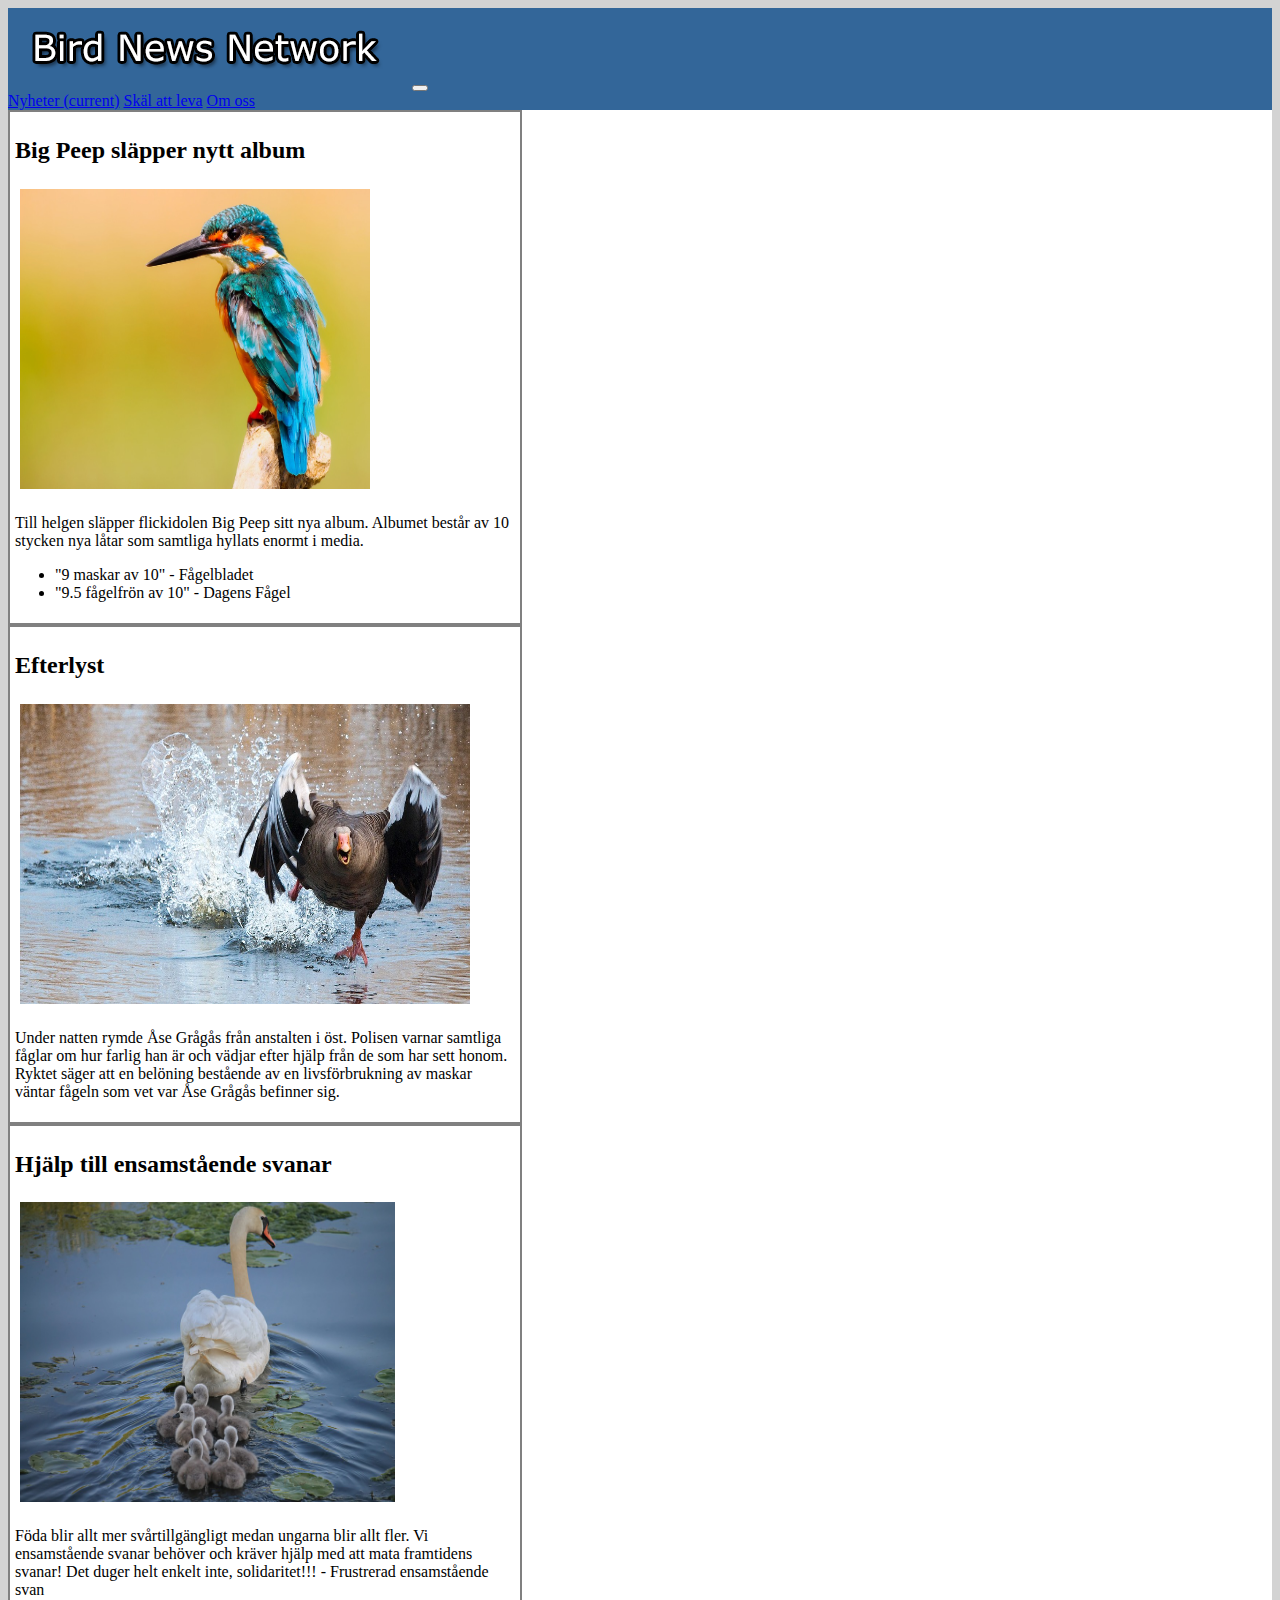
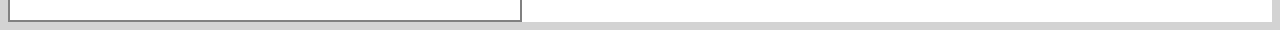
<file: index.html>
<!doctype html>
<html lang="sv">
  <head>
    <!-- Required meta tags -->
    <meta charset="utf-8">
    <meta name="viewport" content="width=device-width, initial-scale=1, shrink-to-fit=no">

    <!-- Bootstrap CSS -->
    <link rel="stylesheet" href="https://stackpath.bootstrapcdn.com/bootstrap/4.1.3/css/bootstrap.min.css" integrity="sha384-MCw98/SFnGE8fJT3GXwEOngsV7Zt27NXFoaoApmYm81iuXoPkFOJwJ8ERdknLPMO" crossorigin="anonymous">
    <link rel="stylesheet" type="text/css" href="style.css">

    <title>yeet!</title>
  </head>
  <body>


<div class="container">
   
<nav class="navbar navbar-expand-lg navbar-dark bg-light">
  <a class="navbar-brand" href="#"><img src="img\birdnewsnetwork.png"></a>
  <button class="navbar-toggler" type="button" data-toggle="collapse" data-target="#navbarNavAltMarkup" aria-controls="navbarNavAltMarkup" aria-expanded="false" aria-label="Toggle navigation">
    <span class="navbar-toggler-icon"></span>
  </button>
  <div class="collapse navbar-collapse" id="navbarNavAltMarkup">
    <div class="navbar-nav">
      <a class="nav-item nav-link active" href="index.html">Nyheter <span class="sr-only">(current)</span></a>
      <a class="nav-item nav-link" href="skälattleva.html">Skäl att leva</a>
      <a class="nav-item nav-link" href="omoss.html">Om oss</a>
    </div>
  </div>
</nav>

<div class="body"> 



  <div class="artikel">
    <h2>Big Peep släpper nytt album</h2>
    <img class="bigpeep bilder" src="img\kingfisher-2046453_960_720.jpg">
    <p>Till helgen släpper flickidolen Big Peep sitt nya album. Albumet består av 10 stycken nya låtar som samtliga hyllats enormt i media.</p> 
    
    <ul>
      <li>"9 maskar av 10" - Fågelbladet</li> 
      <li>"9.5 fågelfrön av 10" - Dagens Fågel</li> 
    </ul>
  </div>

  <div class="artikel">
    <h2>Efterlyst</h2>
    <img class="efterlyst bilder" src="img\greylag-goose-2139296_960_720.jpg">
    <p>Under natten rymde Åse Grågås från anstalten i öst. Polisen varnar samtliga fåglar om hur farlig han är och vädjar efter hjälp från de som har sett honom. Ryktet säger att en belöning bestående av en livsförbrukning av maskar väntar fågeln som vet var Åse Grågås befinner sig.</p>
  </div>

  <div class="artikel">
    <h2>Hjälp till ensamstående svanar</h2>
    <img class="opinion bilder" src="img\swan-3299528_960_720.jpg">
    <p>Föda blir allt mer svårtillgängligt medan ungarna blir allt fler. Vi ensamstående svanar behöver och kräver hjälp med att mata framtidens svanar! Det duger helt enkelt inte, solidaritet!!! - Frustrerad ensamstående svan</p>


  </div>

</div>
</div>

    <!-- Optional JavaScript -->
    <!-- jQuery first, then Popper.js, then Bootstrap JS -->
    <script src="https://code.jquery.com/jquery-3.3.1.slim.min.js" integrity="sha384-q8i/X+965DzO0rT7abK41JStQIAqVgRVzpbzo5smXKp4YfRvH+8abtTE1Pi6jizo" crossorigin="anonymous"></script>
    <script src="https://cdnjs.cloudflare.com/ajax/libs/popper.js/1.14.3/umd/popper.min.js" integrity="sha384-ZMP7rVo3mIykV+2+9J3UJ46jBk0WLaUAdn689aCwoqbBJiSnjAK/l8WvCWPIPm49" crossorigin="anonymous"></script>
    <script src="https://stackpath.bootstrapcdn.com/bootstrap/4.1.3/js/bootstrap.min.js" integrity="sha384-ChfqqxuZUCnJSK3+MXmPNIyE6ZbWh2IMqE241rYiqJxyMiZ6OW/JmZQ5stwEULTy" crossorigin="anonymous"></script>
  </body>
</html>
</file>
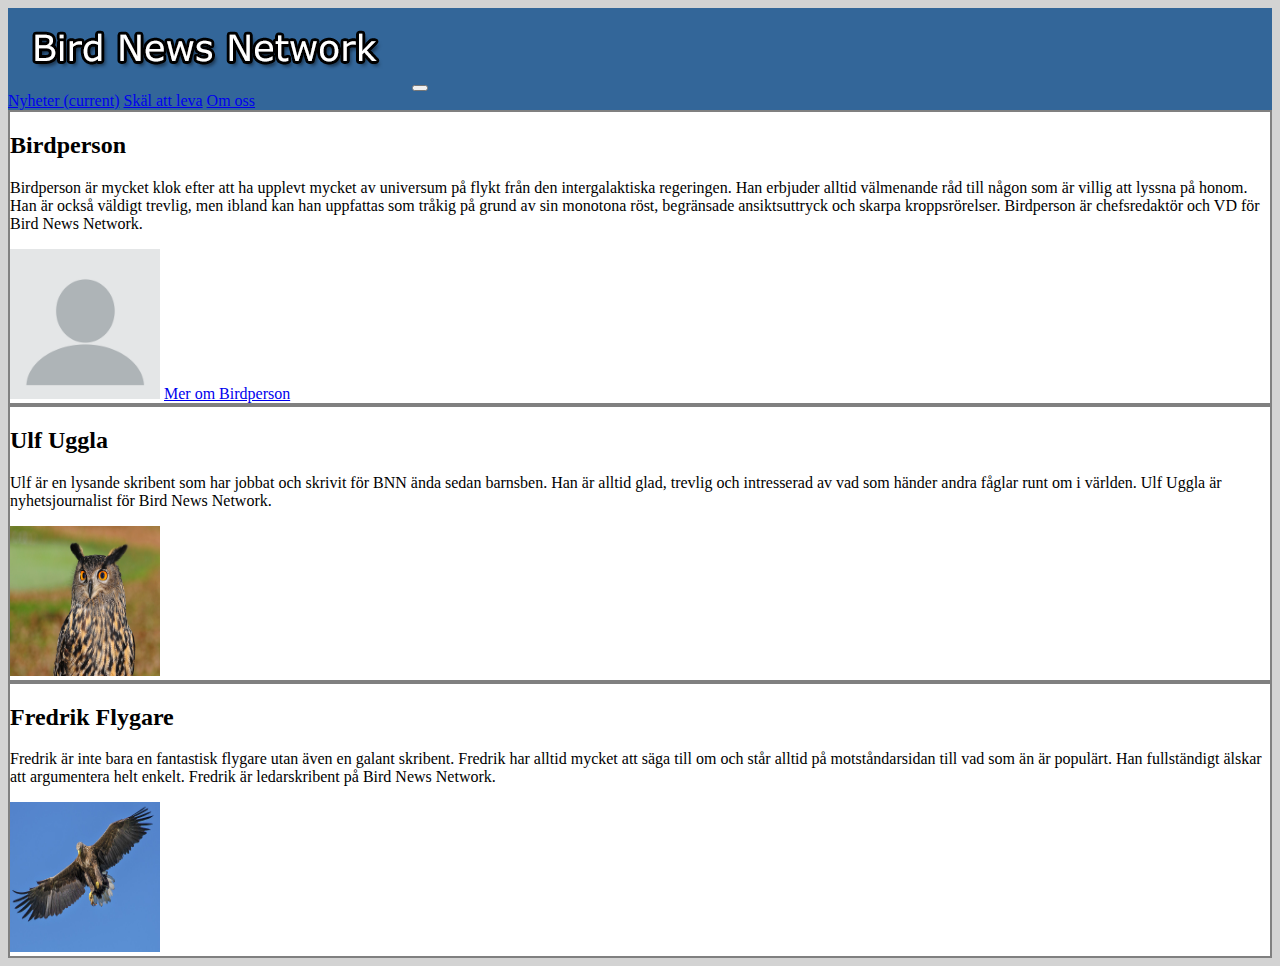
<file: omoss.html>
<!doctype html>
<html lang="sv">
  <head>
    <!-- Required meta tags -->
    <meta charset="utf-8">
    <meta name="viewport" content="width=device-width, initial-scale=1, shrink-to-fit=no">

    <!-- Bootstrap CSS -->
    <link rel="stylesheet" href="https://stackpath.bootstrapcdn.com/bootstrap/4.1.3/css/bootstrap.min.css" integrity="sha384-MCw98/SFnGE8fJT3GXwEOngsV7Zt27NXFoaoApmYm81iuXoPkFOJwJ8ERdknLPMO" crossorigin="anonymous">
    <link rel="stylesheet" type="text/css" href="style.css">

    <title>Hello, world!</title>
  </head>
  <body>


<div class="container">
   
<nav class="navbar navbar-expand-lg navbar-light bg-light">
  <a class="navbar-brand" href="#"><img src="img\birdnewsnetwork.png"></a>
  <button class="navbar-toggler" type="button" data-toggle="collapse" data-target="#navbarNavAltMarkup" aria-controls="navbarNavAltMarkup" aria-expanded="false" aria-label="Toggle navigation">
    <span class="navbar-toggler-icon"></span>
  </button>
  <div class="collapse navbar-collapse" id="navbarNavAltMarkup">
    <div class="navbar-nav">
      <a class="nav-item nav-link active" href="index.html">Nyheter <span class="sr-only">(current)</span></a>
      <a class="nav-item nav-link" href="skälattleva.html">Skäl att leva</a>
      <a class="nav-item nav-link" href="omoss.html">Om oss</a>
    </div>
  </div>
</nav>

<!-- Grid system -->

<div class="row">


 <div class="col-sm-4 bg">

   <h2>Birdperson</h2>
   <p>Birdperson är mycket klok efter att ha upplevt mycket av universum på flykt från den intergalaktiska regeringen. Han erbjuder alltid välmenande råd till någon som är villig att lyssna på honom. Han är också väldigt trevlig, men ibland kan han uppfattas som tråkig på grund av sin monotona röst, begränsade ansiktsuttryck och skarpa kroppsrörelser. Birdperson är chefsredaktör och VD för Bird News Network.</p>
   <img class="omoss" src="img\blank-profile-picture-973460_960_720.png">
   <a class="btn btn-primary" href="http://rickandmorty.wikia.com/wiki/Birdperson" role="button">Mer om Birdperson</a>


 </div> 
 <div class="col-sm-4 bg">

   <h2>Ulf Uggla</h2>
    
   <p>Ulf är en lysande skribent som har jobbat och skrivit för BNN ända sedan barnsben. Han är alltid glad, trevlig och intresserad av vad som händer andra fåglar runt om i världen. Ulf Uggla är nyhetsjournalist för Bird News Network.</p>
   <img class="omoss" src="img\european-eagle-owl-2010346_960_720.jpg">
  



 </div> 
 <div class="col-sm-4 bg">

   <h2>Fredrik Flygare</h2>
   <p>Fredrik är inte bara en fantastisk flygare utan även en galant skribent. Fredrik har alltid mycket att säga till om och står alltid på motståndarsidan till vad som än är populärt. Han fullständigt älskar att argumentera helt enkelt. Fredrik är ledarskribent på Bird News Network.</p>
   <img class="omoss" src="img\eagle-1753002_960_720.jpg">

 </div> 
</div>
</div>

    <!-- Optional JavaScript -->
    <!-- jQuery first, then Popper.js, then Bootstrap JS -->
    <script src="https://code.jquery.com/jquery-3.3.1.slim.min.js" integrity="sha384-q8i/X+965DzO0rT7abK41JStQIAqVgRVzpbzo5smXKp4YfRvH+8abtTE1Pi6jizo" crossorigin="anonymous"></script>
    <script src="https://cdnjs.cloudflare.com/ajax/libs/popper.js/1.14.3/umd/popper.min.js" integrity="sha384-ZMP7rVo3mIykV+2+9J3UJ46jBk0WLaUAdn689aCwoqbBJiSnjAK/l8WvCWPIPm49" crossorigin="anonymous"></script>
    <script src="https://stackpath.bootstrapcdn.com/bootstrap/4.1.3/js/bootstrap.min.js" integrity="sha384-ChfqqxuZUCnJSK3+MXmPNIyE6ZbWh2IMqE241rYiqJxyMiZ6OW/JmZQ5stwEULTy" crossorigin="anonymous"></script>
  </body>
</html>
</file>
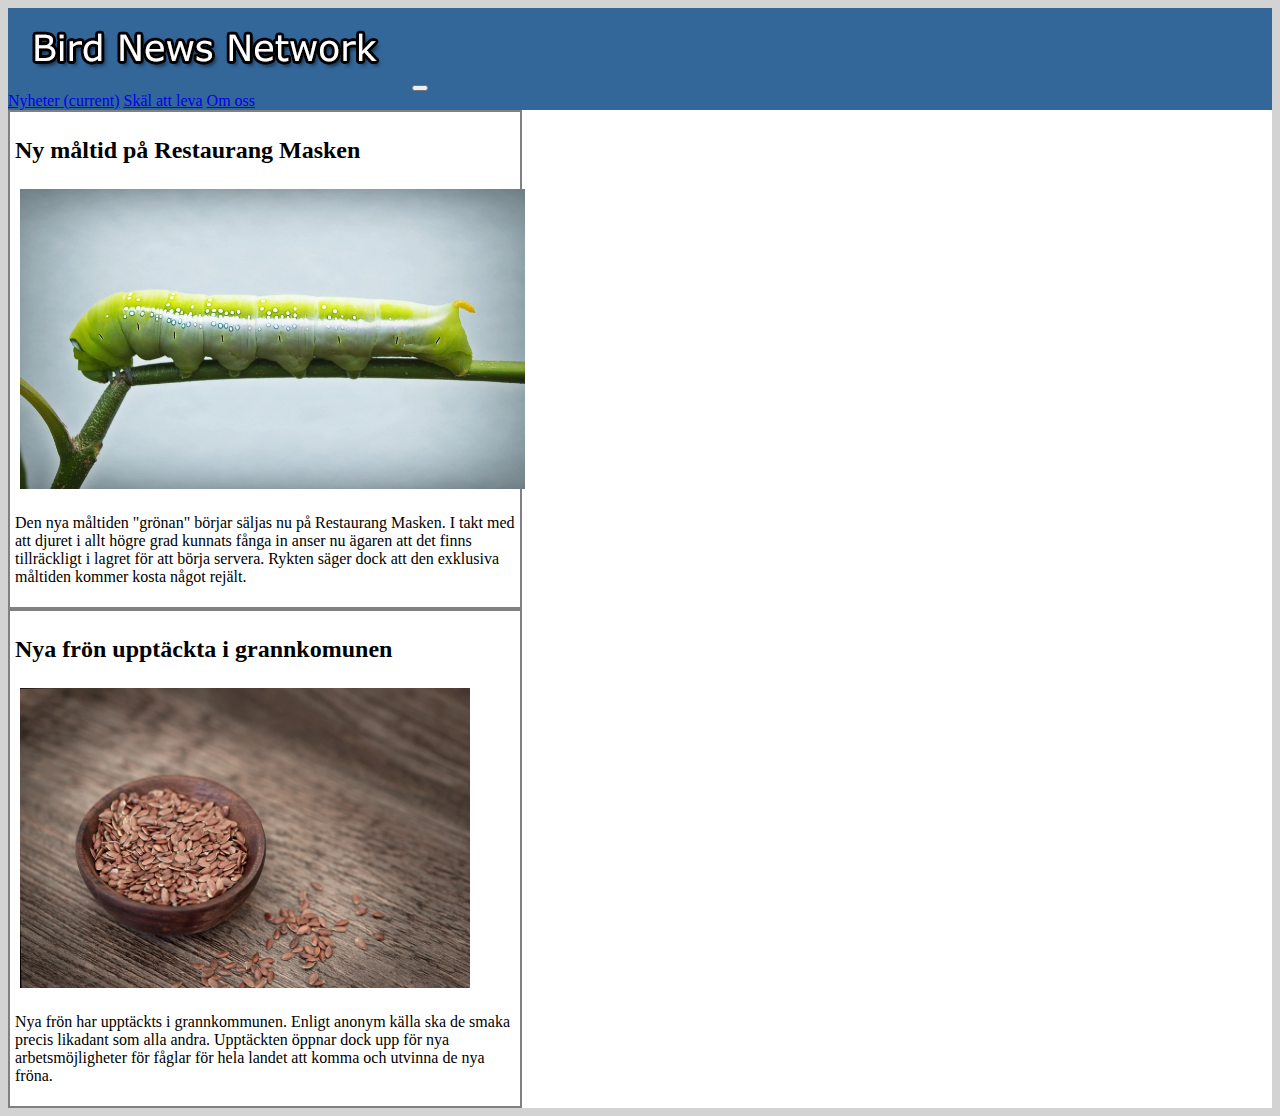
<file: skälattleva.html>
<!doctype html>
<html lang="sv">
  <head>
    <!-- Required meta tags -->
    <meta charset="utf-8">
    <meta name="viewport" content="width=device-width, initial-scale=1, shrink-to-fit=no">

    <!-- Bootstrap CSS -->
    <link rel="stylesheet" href="https://stackpath.bootstrapcdn.com/bootstrap/4.1.3/css/bootstrap.min.css" integrity="sha384-MCw98/SFnGE8fJT3GXwEOngsV7Zt27NXFoaoApmYm81iuXoPkFOJwJ8ERdknLPMO" crossorigin="anonymous">
    <link rel="stylesheet" type="text/css" href="style.css">

    <title>Hello, world!</title>
  </head>
  <body>


<div class="container">
   
<nav class="navbar navbar-expand-lg navbar-light bg-light">
  <a class="navbar-brand" href="#"><img src="img\birdnewsnetwork.png"></a>
  <button class="navbar-toggler" type="button" data-toggle="collapse" data-target="#navbarNavAltMarkup" aria-controls="navbarNavAltMarkup" aria-expanded="false" aria-label="Toggle navigation">
    <span class="navbar-toggler-icon"></span>
  </button>
  <div class="collapse navbar-collapse" id="navbarNavAltMarkup">
    <div class="navbar-nav">
      <a class="nav-item nav-link active" href="index.html">Nyheter <span class="sr-only">(current)</span></a>
      <a class="nav-item nav-link" href="skälattleva.html">Skäl att leva</a>
      <a class="nav-item nav-link" href="omoss.html">Om oss</a>
    </div>
  </div>
</nav>

<div class="body">


  <div class="artikel">
    <h2>Ny måltid på Restaurang Masken</h2>
    <img class="grönmask bilder" src="img\green-1549008_960_720.jpg">
    <p>Den nya måltiden "grönan" börjar säljas nu på Restaurang Masken. I takt med att djuret i allt högre grad kunnats fånga in anser nu ägaren att det finns tillräckligt i lagret för att börja servera. Rykten säger dock att den exklusiva måltiden kommer kosta något rejält.</p> 
    
  </div>

  <div class="artikel">
    <h2>Nya frön upptäckta i grannkomunen</h2>
    <img class="frö bilder" src="img\flax-seed-1274944_960_720.jpg">
    <p>Nya frön har upptäckts i grannkommunen. Enligt anonym källa ska de smaka precis likadant som alla andra. Upptäckten öppnar dock upp för nya arbetsmöjligheter för fåglar för hela landet att komma och utvinna de nya fröna. </p>
  </div>

</div>
</div>

    <!-- Optional JavaScript -->
    <!-- jQuery first, then Popper.js, then Bootstrap JS -->
    <script src="https://code.jquery.com/jquery-3.3.1.slim.min.js" integrity="sha384-q8i/X+965DzO0rT7abK41JStQIAqVgRVzpbzo5smXKp4YfRvH+8abtTE1Pi6jizo" crossorigin="anonymous"></script>
    <script src="https://cdnjs.cloudflare.com/ajax/libs/popper.js/1.14.3/umd/popper.min.js" integrity="sha384-ZMP7rVo3mIykV+2+9J3UJ46jBk0WLaUAdn689aCwoqbBJiSnjAK/l8WvCWPIPm49" crossorigin="anonymous"></script>
    <script src="https://stackpath.bootstrapcdn.com/bootstrap/4.1.3/js/bootstrap.min.js" integrity="sha384-ChfqqxuZUCnJSK3+MXmPNIyE6ZbWh2IMqE241rYiqJxyMiZ6OW/JmZQ5stwEULTy" crossorigin="anonymous"></script>
  </body>
</html>
</file>
<file: style.css>
body{

	background-color: lightgrey;

}
.artikel {
border: solid 2px grey;
padding: 5px; 
	width: 500px;

}


.body{

	background-color: white;
}

.bg-light{

	background-color: #336699 !important;
}

.bilder{
height: 300px;
padding: 5px;
}
.bigpeep{
	width: 350px;
	
}
.efterlyst{
	width: 450px;	
}

.opinion{

	width: 375px;
}

	
	.bg{
		background-color: white;
		border: 2px grey solid;
	}
	.omoss{
		height: 150px;
		width: 150px;
	}
</file>
